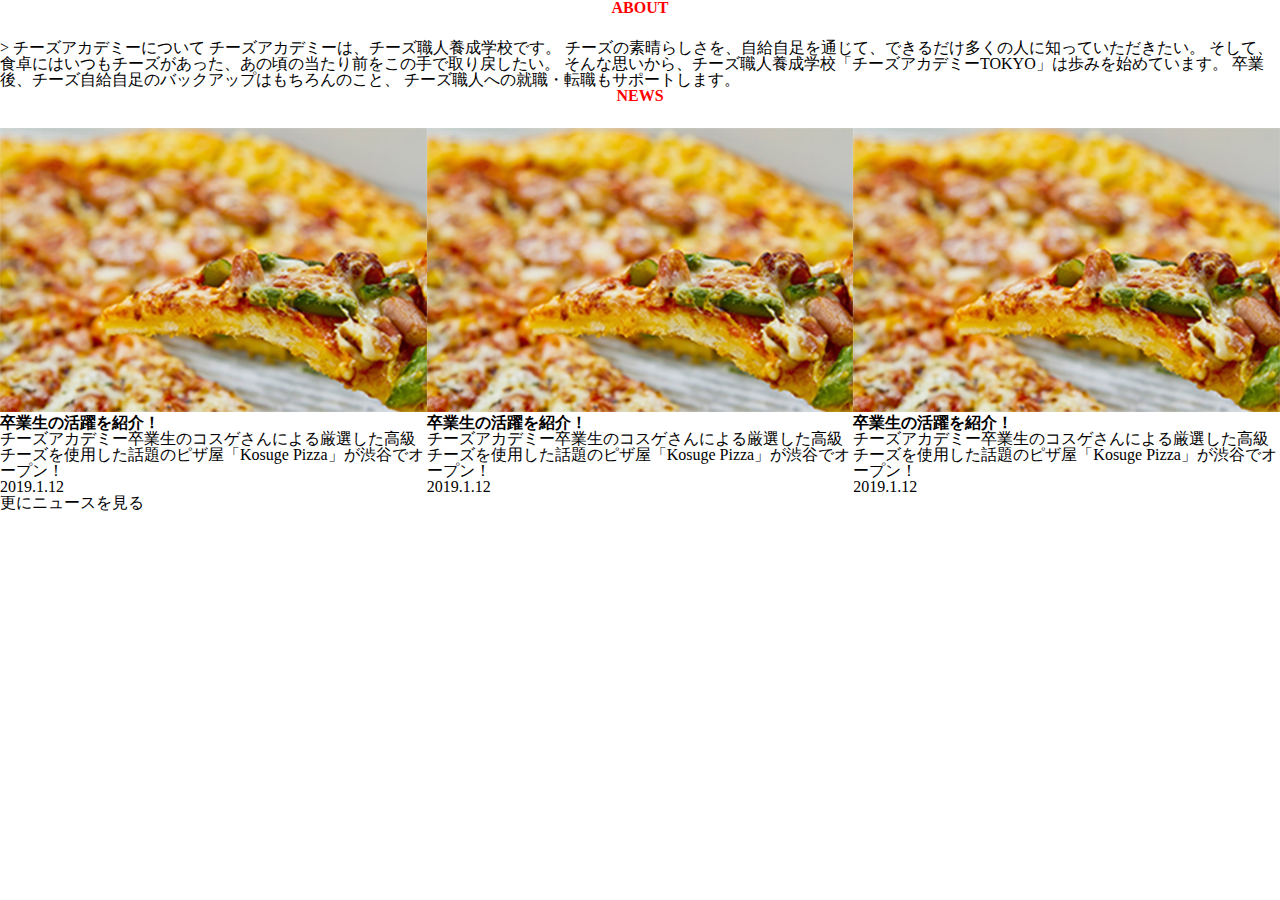
<file: index.html>
<!DOCTYPE html>
<html lang="ja">
  <head>
    <meta charset="UTF-8" />
    <meta name="viewport" content="width=device-width" />
    <title>チーズアカデミーTOKYO</title>

    <link rel="stylesheet" href="css/reset.css" />
    <link rel="stylesheet" href="css/style.css" />
  </head>

  <body>
    <div>
    <h2 class="about-title area-title">
    ABOUT 
</h2>>
    チーズアカデミーについて チーズアカデミーは、チーズ職人養成学校です。
    チーズの素晴らしさを、自給自足を通じて、できるだけ多くの人に知っていただきたい。
    そして、食卓にはいつもチーズがあった、あの頃の当たり前をこの手で取り戻したい。
    そんな思いから、チーズ職人養成学校「チーズアカデミーTOKYO」は歩みを始めています。
    卒業後、チーズ自給自足のバックアップはもちろんのこと、
    チーズ職人への就職・転職もサポートします。
  </div>

    <!-- ここはメモ扱いだよå -->
    <div class="news-header">
    <h2 class="news">NEWS</h2>
    </div>


    <div class="news-list">
          <div class="news-item">
              <div>
                <img src="images/news/news_img.jpg" alt="" />
              </div>
                
                  <h3>卒業生の活躍を紹介！</h3>
                  
                  <p>チーズアカデミー卒業生のコスゲさんによる厳選した高級チーズを使用した話題のピザ屋「Kosuge
                    Pizza」が渋谷でオープン！ </p>
                  <p>2019.1.12</p>
          </div>

          <div class="news-item">
            <div>
              <img src="images/news/news_img.jpg" alt="" />
            </div>
              
                <h3>卒業生の活躍を紹介！</h3>
                
                <p>チーズアカデミー卒業生のコスゲさんによる厳選した高級チーズを使用した話題のピザ屋「Kosuge
                  Pizza」が渋谷でオープン！ </p>
                <p>2019.1.12</p>
          </div>

          <div class="news-item">
            <div>
              <img src="images/news/news_img.jpg" alt="" />
            </div>
              
                <h3>卒業生の活躍を紹介！</h3>
                
                <p>チーズアカデミー卒業生のコスゲさんによる厳選した高級チーズを使用した話題のピザ屋「Kosuge
                  Pizza」が渋谷でオープン！ </p>
                <p>2019.1.12</p>
          </div>
    </div>




    更にニュースを見る

   

  </body>
</html>
</file>
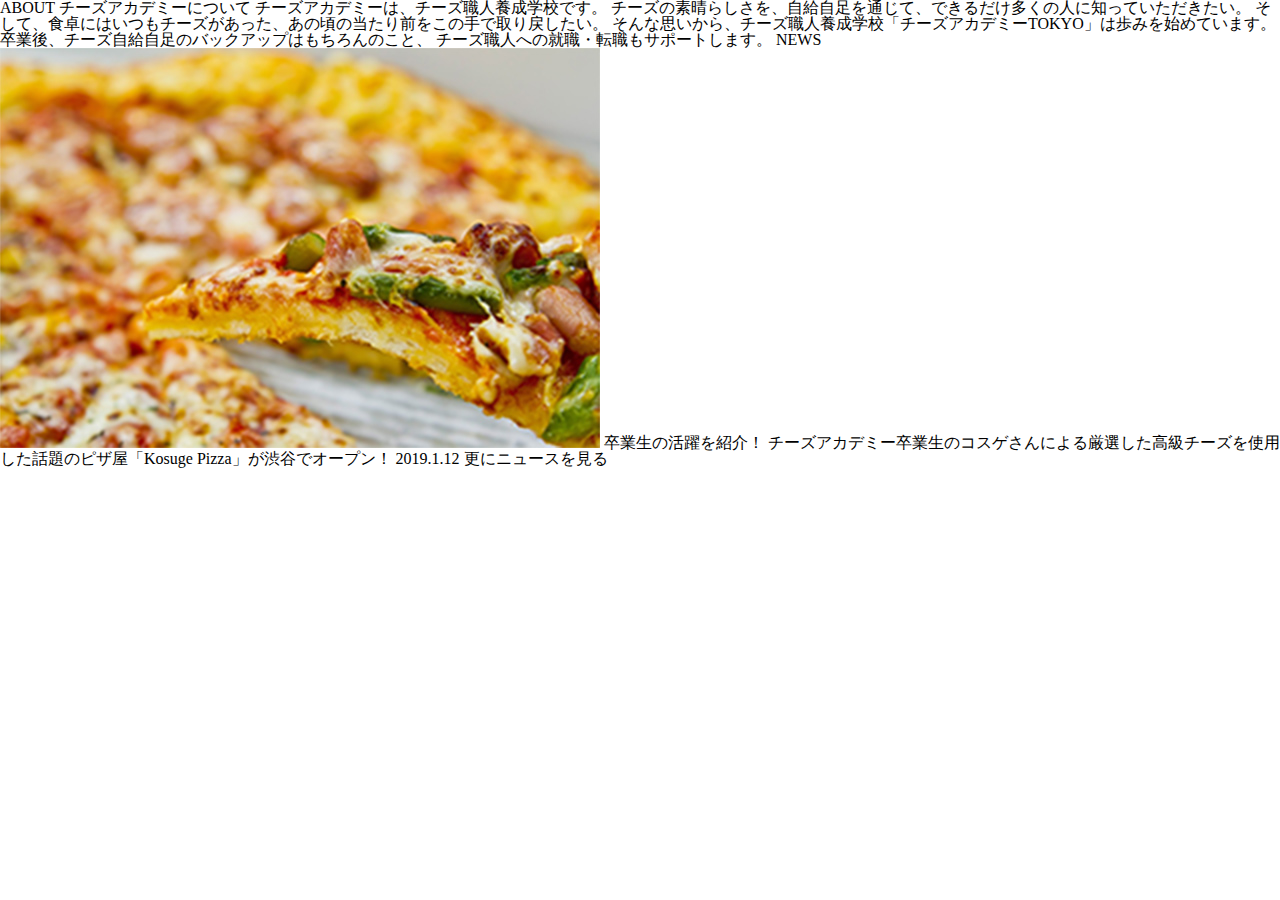
<file: gs-sapporo-first-master/index.html>
<!DOCTYPE html>
<html lang="ja">
  <head>
    <meta charset="UTF-8" />
    <meta name="viewport" content="width=device-width" />
    <title>チーズアカデミーTOKYO</title>

    <link rel="stylesheet" href="css/reset.css" />
    <link rel="stylesheet" href="css/style.css" />
  </head>

  <body>
    <!--  -->
    ABOUT チーズアカデミーについて チーズアカデミーは、チーズ職人養成学校です。
    チーズの素晴らしさを、自給自足を通じて、できるだけ多くの人に知っていただきたい。
    そして、食卓にはいつもチーズがあった、あの頃の当たり前をこの手で取り戻したい。
    そんな思いから、チーズ職人養成学校「チーズアカデミーTOKYO」は歩みを始めています。
    卒業後、チーズ自給自足のバックアップはもちろんのこと、
    チーズ職人への就職・転職もサポートします。

    <!-- ここはメモ扱いだよå -->
    NEWS

    <img src="images/news/news_img.jpg" alt="" />
    卒業生の活躍を紹介！
    チーズアカデミー卒業生のコスゲさんによる厳選した高級チーズを使用した話題のピザ屋「Kosuge
    Pizza」が渋谷でオープン！ 2019.1.12 更にニュースを見る
  </body>
</html>
</file>
<file: css/style.css>
@charset "utf-8";
html {
}

/* 

ここはメモだよ
複数行でも対応してますよ


*/
body {
}

img {
  max-width: 100%;
  height: auto;
}
.about-title.area-title{
  margin-bottom: 24px;
  color: red;
  text-align: center;

}

.area-title{
  color: blue;


}


.news{
  margin-bottom: 24px;
  color: red;
  text-align: center;  

}

.news-list{
 display: flex;
flex-wrap: wrap;
justify-content: center;
align-items: flex-start;
}

.news-item{
  min-width: 33.333%;
  width: 33.333%;
  flex: 0 0 33.333%;
}
</file>
<file: gs-sapporo-first-master/css/style.css>
@charset "utf-8";
html {
}

/* 

ここはメモだよ
複数行でも対応してますよ


*/
body {
}

img {
  max-width: 100%;
  height: auto;
}
</file>
